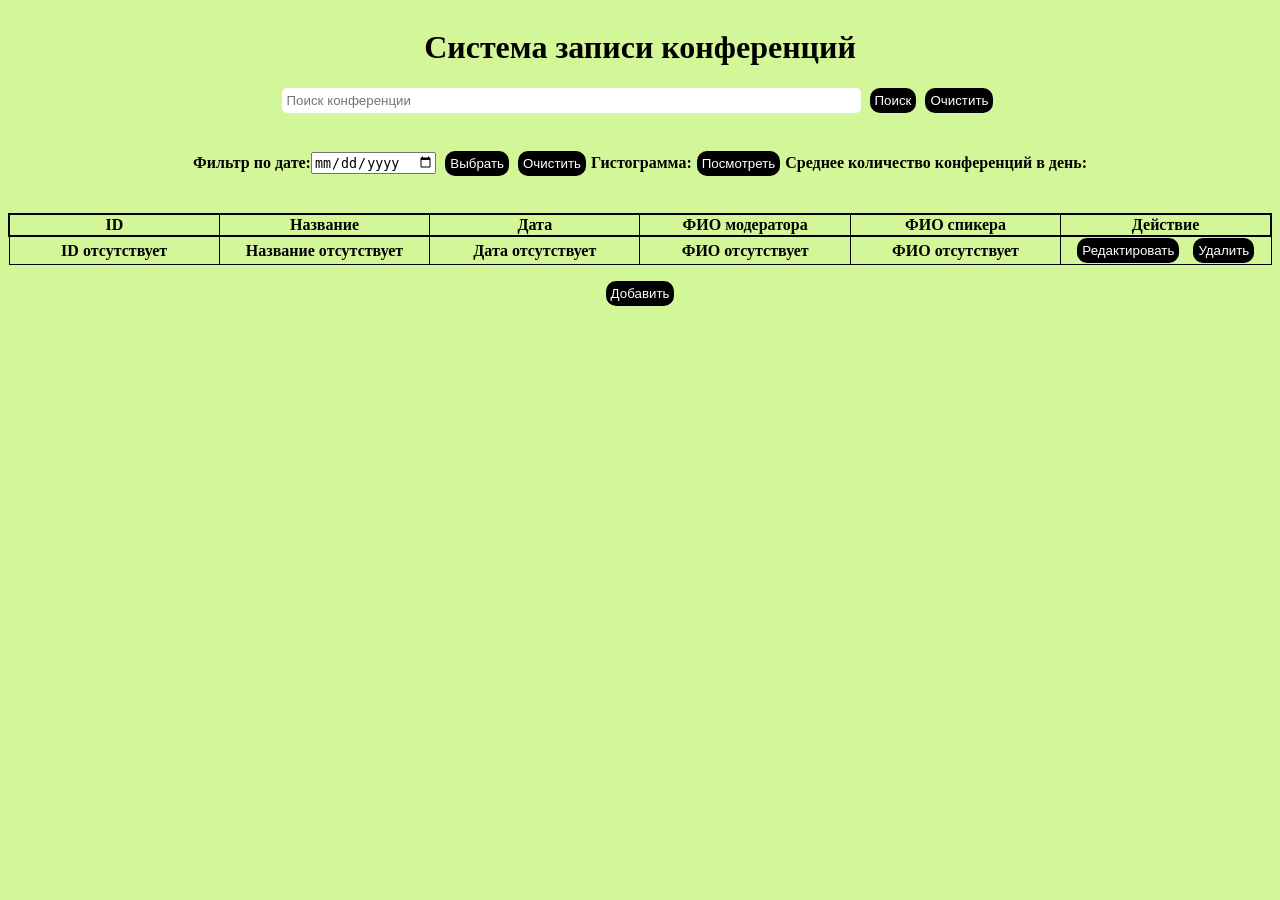
<file: src/main/resources/templates/index.html>
<!DOCTYPE html>
<html xmlns:th="http://www.thymeleaf.org" lang="ru">
  <head>
    <meta charset="UTF-8" />
    <title>Система записи конференций</title>
    <style>
      body {
        display: flex;
        flex-direction: column;
        background-color: rgb(211, 246, 152);
      }

      .container {
        display: flex;
        flex-direction: column;
        align-items: center;
      }

      .search_filters {
        display: flex;
        flex-direction: row;
        margin-bottom: 20px;
        justify-content: center;
      }

      .additional_filters {
        display: flex;
        flex-direction: row;
        margin-bottom: 20px;
        justify-content: center;
        align-items: center;
      }

      .filter_name {
        padding: 0;
        margin: 0;
      }

      .btn {
        padding: 5px 5px 5px 5px;
        border-radius: 10px;
        border: none;
        background-color: black;
        color: white;
        margin: 0 5px 0 5px;
      }

      .btn:hover {
        background-color: #dec497;
        color: black;
        transition-duration: 0.3s;
      }

      .input_field {
        padding: 5px;
        border: none;
        border-radius: 5px;
      }

      table {
        border: 1px solid black;
        border-collapse: collapse;
        width: 100%;
        display: table;
        text-align: center;
        table-layout: fixed;
      }
      thead {
        border: 2px solid black;
      }

      table tr th {
        border-right: 1px solid black;
        color: black;
      }
      .btn-warning {
        margin-left: 0;
      }
    </style>
  </head>
  <body>
    <div class="container">
      <h1 class="title">Система записи конференций</h1>
      <div class="rows">
        <div class="search_filters">
          <form th:action="@{/}">
            <input
              class="input_field"
              placeholder="Поиск конференции"
              type="text"
              name="keyword"
              id="keyword"
              size="70"
              th:value="${keyword}"
              required
            />
            <input type="submit" class="btn btn-success" value="Поиск" />
            <input
              type="button"
              class="btn btn-warning"
              value="Очистить"
              id="btnClear"
              onclick="clearSearch()"
            />
          </form>
        </div>
        <div class="additional_filters">
          <h4 class="filter_name">Фильтр по дате:</h4>
          <form th:action="@{/filterByDate}">
            <input type="date" id="date" name="date" required />
            <input type="submit" class="btn btn-success" value="Выбрать" />
            <input
              type="button"
              class="btn btn-warning"
              value="Очистить"
              id="clear"
              onclick="clearSearch()"
            />
          </form>
          <h4 class="chart">Гистограмма:</h4>
          <form th:action="@{/getChart}"></form>
          <a th:href="@{'/chart'}"
            ><button type="button" class="btn btn-info">Посмотреть</button></a
          >
          <h4 class="average">Среднее количество конференций в день:</h4>
          <p th:text="${average}"></p>
        </div>
      </div>
      <table class="table">
        <thead>
          <tr>
            <th scope="col">ID</th>
            <th scope="col">Название</th>
            <th scope="col">Дата</th>
            <th scope="col">ФИО модератора</th>
            <th scope="col">ФИО спикера</th>
            <th scope="col">Действие</th>
          </tr>
        </thead>
        <tbody>
          <tr th:each="conferences: ${listConf}">
            <th scope="row" th:text="${conferences.id}">ID отсутствует</th>
            <th scope="row" th:text="${conferences.conf_name}">
              Название отсутствует
            </th>
            <th scope="row" th:text="${conferences.date}">Дата отсутствует</th>
            <th scope="row" th:text="${conferences.moder_name}">
              ФИО отсутствует
            </th>
            <th scope="row" th:text="${conferences.speaker_name}">
              ФИО отсутствует
            </th>
            <td>
              <a th:href="@{'/edit/'+${conferences.id}}"
                ><button type="button" class="btn btn-info">
                  Редактировать
                </button></a
              >
              <a th:href="@{'/delete/'+${conferences.id}}"
                ><button type="button" class="btn btn-danger">
                  Удалить
                </button></a
              >
            </td>
          </tr>
        </tbody>
      </table>
      <div class="conatainer">
        <script type="text/javascript">
          function getRowsColumn() {
            let table = document.getElementById("1");
            let tBody = table.querySelector("tbody");
            const count = tBody.querySelectorAll("tr").length;
            document.write("Количество конференций в таблице: " + count);
          }

          getRowsColumn();
        </script>
      </div>
      <blockquote class="blockquote">
        <a href="/new">
          <button
            type="button"
            class="btn btn-primary"
            data-togge="button"
            aria-pressed="false"
            autocomplete="off"
          >
            Добавить
          </button>
        </a>
      </blockquote>
    </div>
    <script type="text/javascript">
      function clearSearch() {
        window.location = "[[@{/}]]";
      }
    </script>
  </body>
</html>
</file>
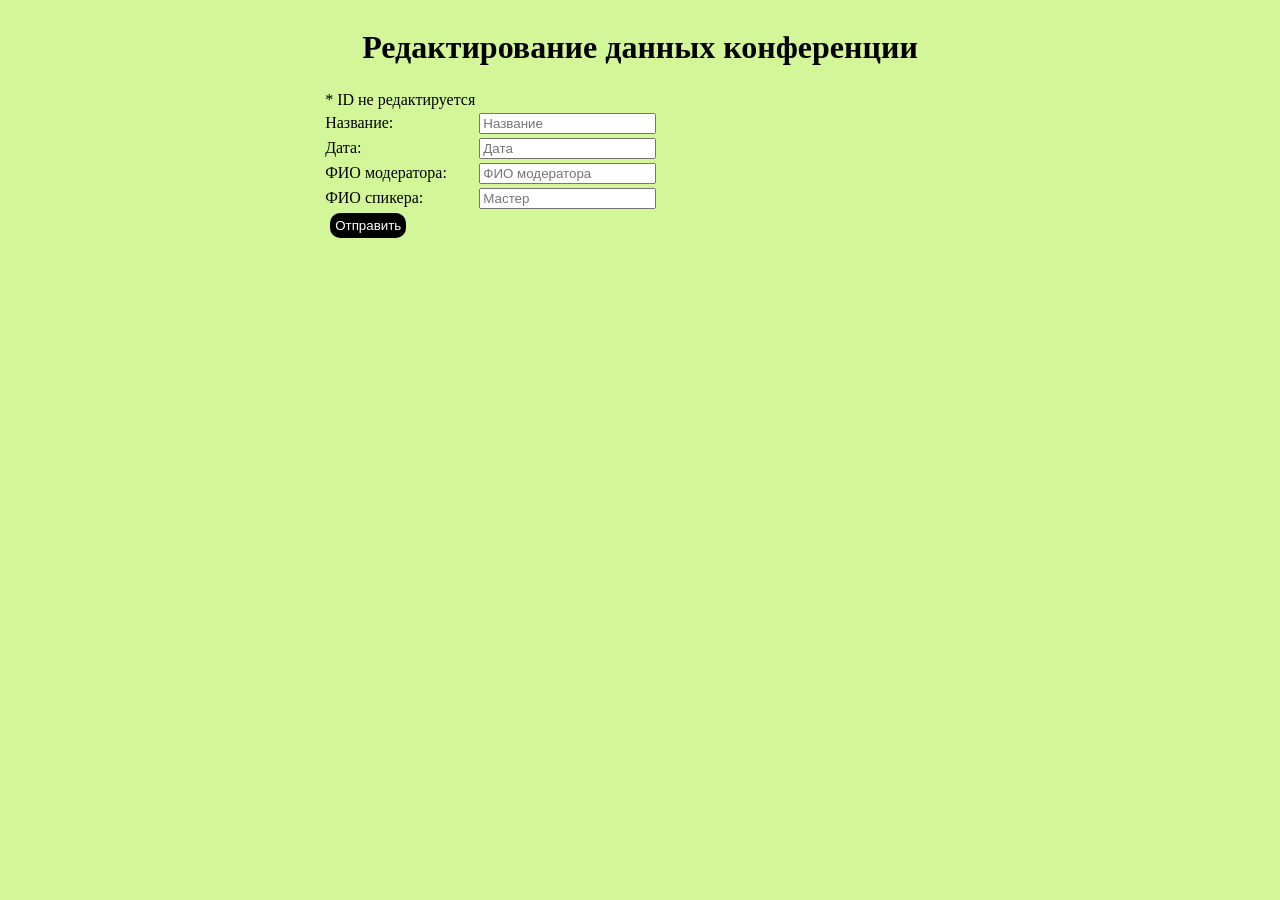
<file: src/main/resources/templates/edit_conf.html>
<!DOCTYPE html>
<html xmlns:th="http://www.thymeleaf.org" lang="ru">
  <head>
    <meta charset="UTF-8" />
    <title>Редактирование данных</title>
    <style>
      body {
        display: flex;
        flex-direction: column;
        background-color: rgb(211, 246, 152);
        align-items: center;
      }
      .btn {
        padding: 5px 5px 5px 5px;
        border-radius: 10px;
        border: none;
        background-color: black;
        color: white;
        margin: 0 5px 0 5px;
      }

      .btn:hover {
        background-color: #dec497;
        color: black;
        transition-duration: 0.3s;
      }
    </style>
  </head>
  <body>
    <div class="container">
      <blockquote class="blockquote">
        <h1>Редактирование данных конференции</h1>
      </blockquote>
      <div class="rows">
        <div class="content">
          <form
            action="#"
            th:action="@{/save}"
            th:object="${conf}"
            method="post"
          >
            <table>
              <tr>
                <td>* ID не редактируется</td>
              </tr>
              <tr>
                <td>Название:</td>
                <td>
                  <input
                    placeholder="Название"
                    type="text"
                    th:field="*{conf_name}"
                  />
                </td>
              </tr>
              <tr>
                <td>Дата:</td>
                <td>
                  <input placeholder="Дата" type="text" th:field="*{date}" />
                </td>
              </tr>
              <tr>
                <td>ФИО модератора:</td>
                <td>
                  <input
                    placeholder="ФИО модератора"
                    type="text"
                    th:field="*{moder_name}"
                  />
                </td>
              </tr>
              <tr>
                <td>ФИО спикера:</td>
                <td>
                  <input
                    placeholder="Мастер"
                    type="text"
                    th:field="*{speaker_name}"
                  />
                </td>
              </tr>
              <tr>
                <td colspan="2">
                  <button
                    type="submit"
                    class="btn btn-primary"
                    data-toggle="button"
                    aria-pressed="false"
                    autocomplete="off"
                  >
                    Отправить
                  </button>
                </td>
              </tr>
            </table>
          </form>
        </div>
      </div>
    </div>
  </body>
</html>
</file>
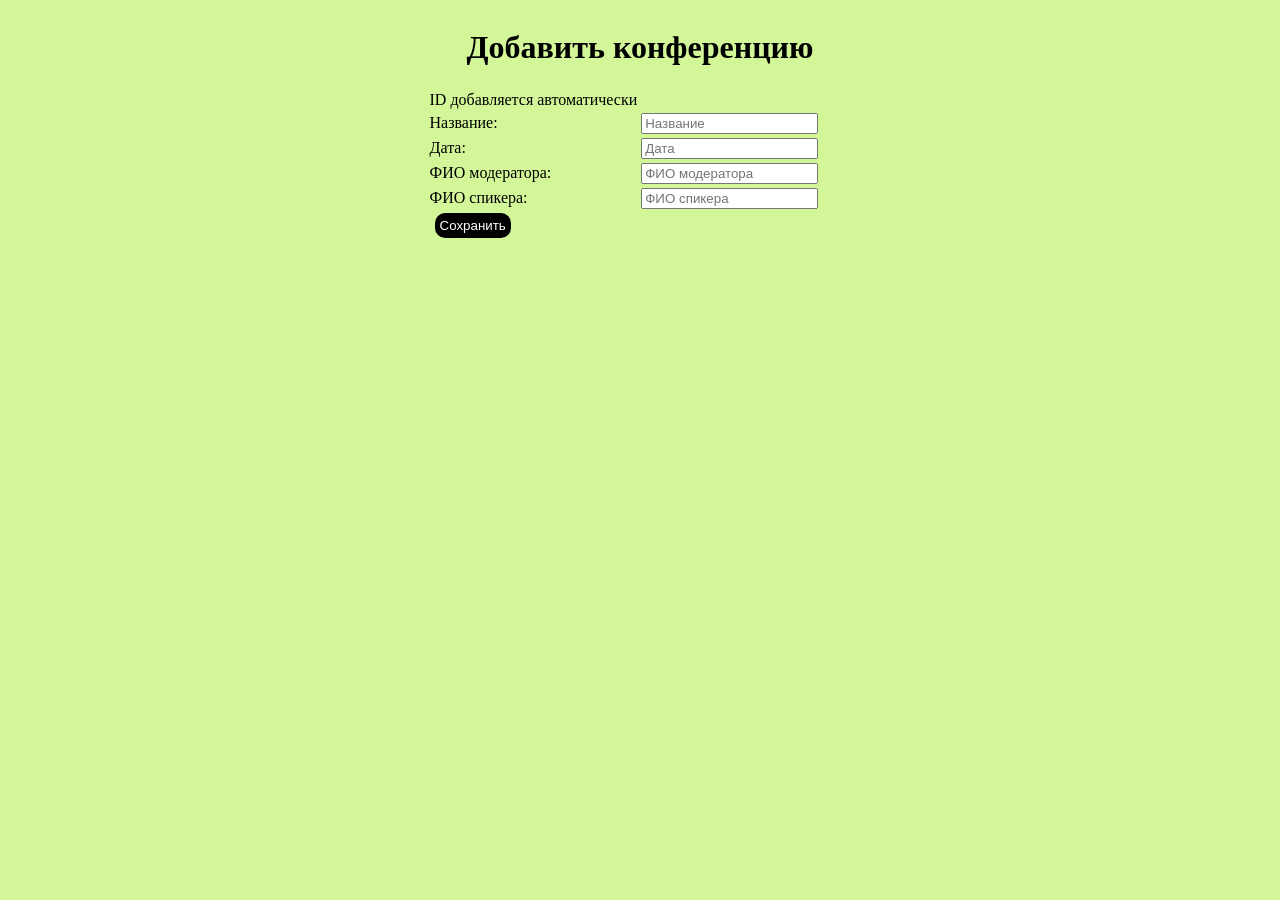
<file: src/main/resources/templates/new_conf.html>
<!DOCTYPE html>
<html xmlns:th="http://www.thymeleaf.org" lang="ru">
  <head>
    <meta charset="UTF-8" />
    <title>Добавить конференцию</title>
    <style>
      body {
        display: flex;
        flex-direction: column;
        background-color: rgb(211, 246, 152);
        align-items: center;
      }
      .btn {
        padding: 5px 5px 5px 5px;
        border-radius: 10px;
        border: none;
        background-color: black;
        color: white;
        margin: 0 5px 0 5px;
      }

      .btn:hover {
        background-color: #dec497;
        color: black;
        transition-duration: 0.3s;
      }
    </style>
  </head>
  <body>
    <div class="bg-image">
      <blockquote class="blockquote text-center">
        <h1>Добавить конференцию</h1>
      </blockquote>
      <div class="row">
        <div class="col-md-8 offset-md-4">
          <form
            action="#"
            th:action="@{/save}"
            th:object="${conf}"
            method="post"
          >
            <table>
              <tr>
                <td>ID добавляется автоматически</td>
              </tr>
              <tr>
                <td>Название:</td>
                <td>
                  <input
                    placeholder="Название"
                    type="text"
                    th:field="*{conf_name}"
                  />
                </td>
              </tr>
              <tr>
                <td>Дата:</td>
                <td>
                  <input placeholder="Дата" type="text" th:field="*{date}" />
                </td>
              </tr>
              <tr>
                <td>ФИО модератора:</td>
                <td>
                  <input
                    placeholder="ФИО модератора"
                    type="text"
                    th:field="*{moder_name}"
                  />
                </td>
              </tr>
              <tr>
                <td>ФИО спикера:</td>
                <td>
                  <input
                    placeholder="ФИО спикера"
                    type="text"
                    th:field="*{speaker_name}"
                  />
                </td>
              </tr>
              <tr>
                <td>
                  <button
                    type="submit"
                    class="btn btn-primary"
                    data-toggle="button"
                    aria-pressed="false"
                    autocomplete="off"
                  >
                    Сохранить
                  </button>
                </td>
              </tr>
            </table>
          </form>
        </div>
      </div>
    </div>
  </body>
</html>
</file>
